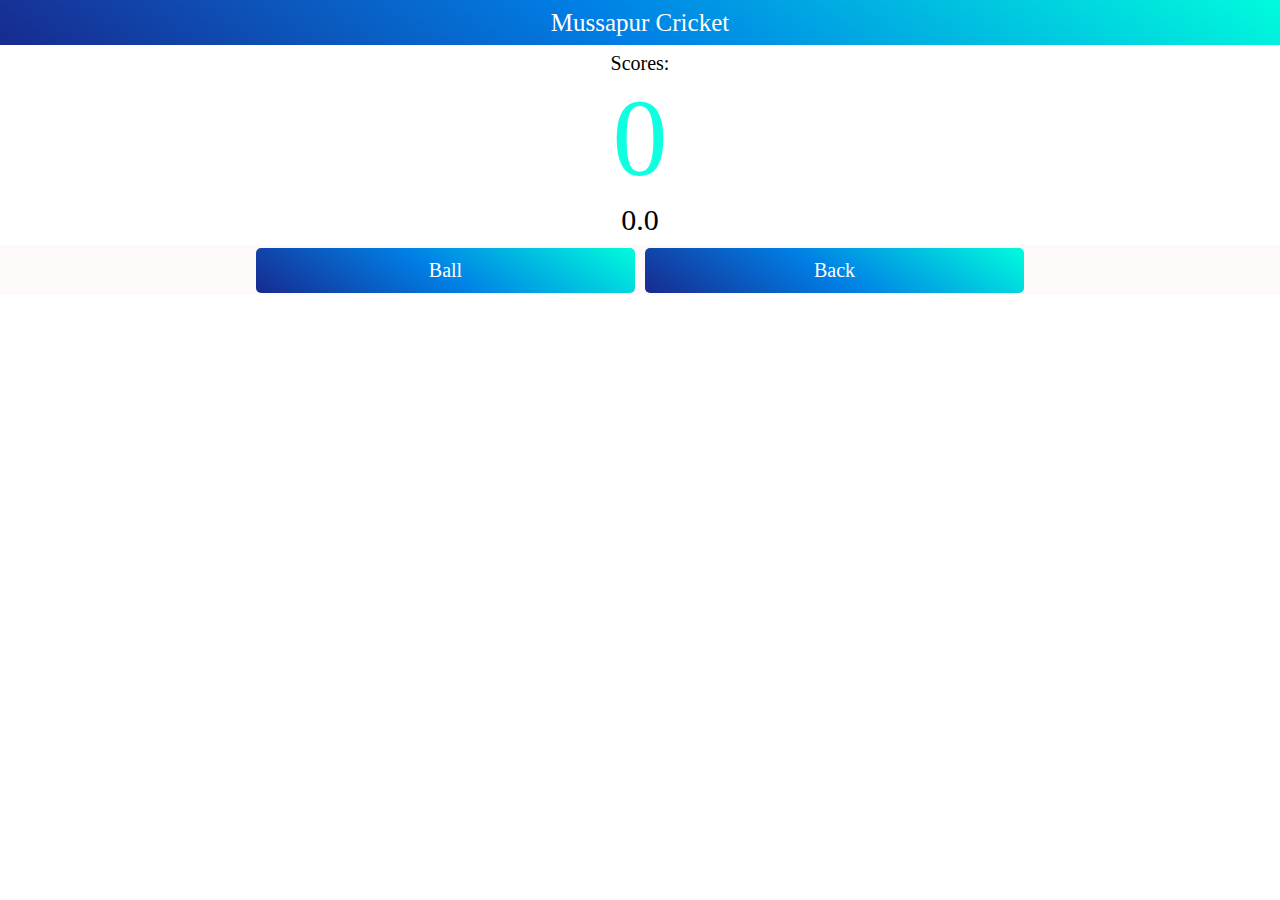
<file: index.html>
<!DOCTYPE html>
<html lang="en">
<head>
    <meta charset="UTF-8">
    <meta name="viewport" content="width=device-width, initial-scale=1.0">
    <title>Document</title>
    <link rel="stylesheet" href="score.css">
    <script>
        window.onbeforeunload = function (event) {
                event.returnValue = "Write something clever here..";
            };
    </script>
    
</head>
<script src="score.js">   
        
</script>
<body>
    <nav>Mussapur Cricket</nav>
    <section>
        <div class="score_display">
            <p id="s">Scores:</p>
            <p id="score">0</p>
        </div>
        <div class="over_display">
            <p id="over">0.0</p>
        </div>     
        <div class="buttons">
            <div>
                <button id="click" onclick="add()" class="b">Ball</button>
                <button id="undo" onclick="undo()">Back</button>

            </div>
            

        </div>
        <div class="sb">
            <div class="sb2">
                <button id="zero" onclick="marks(0)" style="display:none;">0</button>
                <button id="one" onclick="marks(1)" style="display:none;">1</button>
                <button id="two" onclick="marks(2)" style="display:none;">2</button>
                
                <button id="three" onclick="marks(3)" style="display:none;">3</button>
                <button id="four" onclick="marks(4)" style="display:none;">4</button>
                <button id="six" onclick="marks(6)" style="display:none;">6</button>

            </div>
            

        </div>
            
            
            
            
            
        
        
        
        
        
    </section>

    
      
       
    
</body>
</html>
</file>
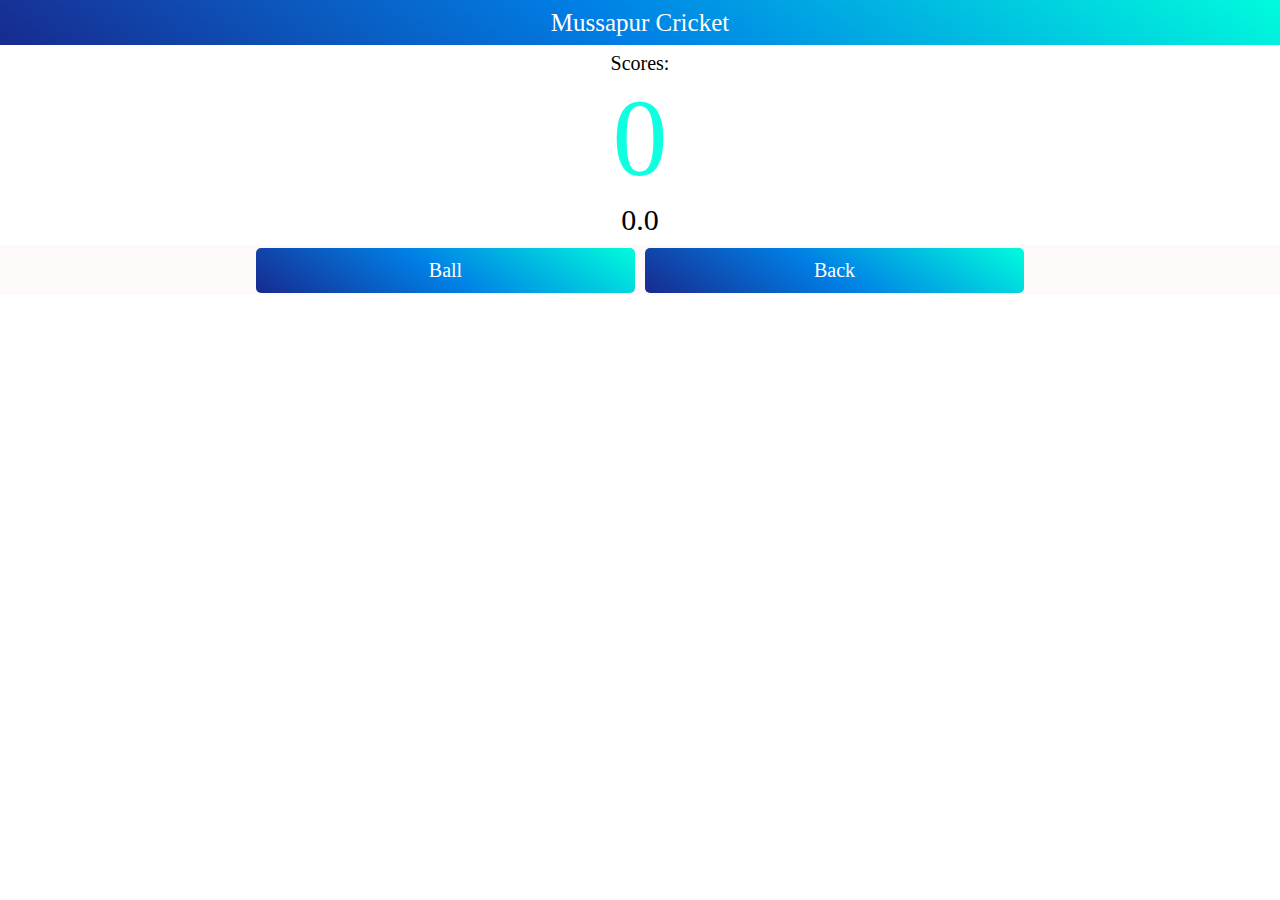
<file: score.html>
<!DOCTYPE html>
<html lang="en">
<head>
    <meta charset="UTF-8">
    <meta name="viewport" content="width=device-width, initial-scale=1.0">
    <title>Document</title>
    <link rel="stylesheet" href="score.css">
    <script>
        window.onbeforeunload = function (event) {
                event.returnValue = "Write something clever here..";
            };
    </script>
    
</head>
<script src="score.js">   
        
</script>
<body>
    <nav>Mussapur Cricket</nav>
    <section>
        <div class="score_display">
            <p id="s">Scores:</p>
            <p id="score">0</p>
        </div>
        <div class="over_display">
            <p id="over">0.0</p>
        </div>     
        <div class="buttons">
            <div>
                <button id="click" onclick="add()" class="b">Ball</button>
                <button id="undo" onclick="undo()">Back</button>

            </div>
            

        </div>
        <div class="sb">
            <div class="sb2">
                <button id="zero" onclick="marks(0)" style="display:none;">0</button>
                <button id="one" onclick="marks(1)" style="display:none;">1</button>
                <button id="two" onclick="marks(2)" style="display:none;">2</button>
                
                <button id="three" onclick="marks(3)" style="display:none;">3</button>
                <button id="four" onclick="marks(4)" style="display:none;">4</button>
                <button id="six" onclick="marks(6)" style="display:none;">6</button>

            </div>
            

        </div>
            
            
            
            
            
        
        
        
        
        
    </section>

    
      
       
    
</body>
</html>
</file>
<file: score.css>
*{
    margin: 0px;padding: 0px;
    box-sizing: border-box;
    font-family: Comic Sans MS;
}
nav{
    width: 100%;
    height: 45px;
    color: white;
    font-family: Comic Sans MS;
    display: flex;
    justify-content: center;
    align-items: center;
    font-size: 25px;
    background: rgb(24,42,143);
background: linear-gradient(34deg, rgba(24,42,143,1) 0%, rgba(0,128,230,1) 48%, rgba(0,252,220,1) 100%);
}
section  {
    
    height: 500px;

    width: 100%;
    
}
section .score_display{
    width: 100%;
    
    height: 30%;
    
    
}
section .score_display p{
    width: 100%;
    display: flex;
    
    justify-content: center;
    align-items: center;
}

section .score_display #s{
    
    height: 25%;
    font-size: 20px;


}
section .score_display #score{
    color:#10ffe1;
  
    height:75% ;
    font-size:110px;

}
section .over_display{
    height: 10%;
    width: 100%;
    
    display: flex;
    justify-content: center;
    align-items: center;
    font-size: 30px;
}
section .buttons{
    height: 10%;
    width: 100%;
    background-color: snow;
    display: flex;
    justify-content: center;
    align-items: center;
}
section .buttons div{
    height: 90%;
    width: 60%;
    display: grid;
    grid-template-rows: 1fr;
    grid-template-columns: 1fr 1fr;
    column-gap: 10px;
}
section .buttons div button{
    background: rgb(24,42,143);
background: linear-gradient(34deg, rgba(24,42,143,1) 0%, rgba(0,128,230,1) 48%, rgba(0,252,220,1) 100%);
    border: 0px;
    border-radius: 5px;
   
    font-size: 20px;
    color: white;

}
section .sb{
    height: 50% ;   
    width: 100%;
    display: flex;
    justify-content: center;
    align-items: start;
    
}
section .sb .sb2{
    height: 60%;
    width: 70%;
    
    display: grid;
    grid-template-rows: 1fr 1fr;
    grid-template-columns: 1fr 1fr 1fr;
    row-gap: 5%;
    column-gap: 5%;   
    
}
section .sb .sb2 button{
    background: rgb(24,42,143);
background: linear-gradient(34deg, rgba(24,42,143,1) 0%, rgba(0,128,230,1) 48%, rgba(0,252,220,1) 100%);
    border: 0px;
    border-radius: 50%;
    font-size: 35px;
    color: white;
}
</file>
